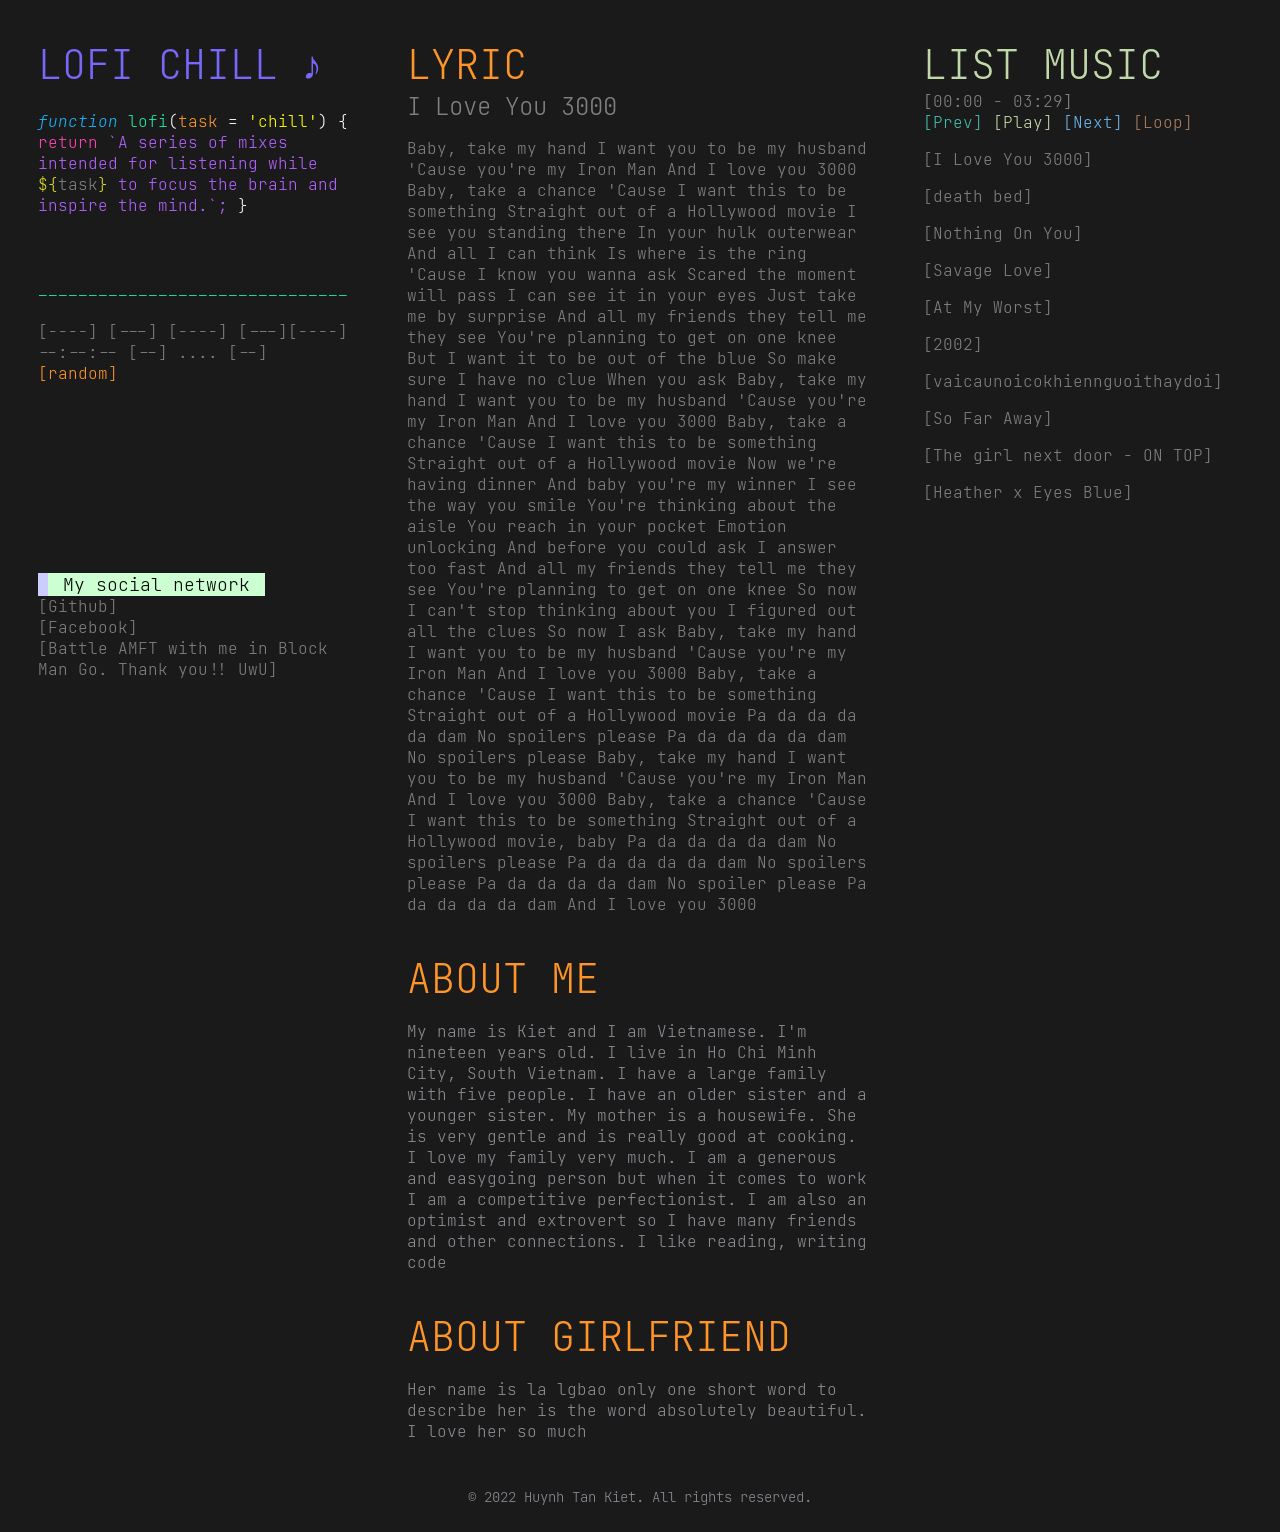
<file: index.html>
<!DOCTYPE html>
<html>
<head>
<link rel="stylesheet" href="CSS/color.css">
<style>
.screen{

display:inline-flex;
  height:100%;

}
.tab{
    margin:0;
    height:100%;
    padding:30px 20px;
    box-sizing: border-box;
    word-wrap: break-word;
    overflow: auto;
    overflow: -moz-scrollbars-none;
text-align:left;
}
.tabb{
   margin:0;
    height:100%;
    padding:30px 30px;
    box-sizing: border-box;
    word-wrap: break-word;
    overflow: auto;
    overflow: -moz-scrollbars-none;
}


.btn{
	font-family: inherit;
	font-weight: inherit;
	font-size: inherit;
	letter-spacing: inherit;
	padding: 0;
	margin: 0;
	background: transparent;
	border: none;


}
.btn1{
display: inline;
	font-family: inherit;
	
	font-size: inherit;
	padding: 0;
	margin: 0;
	background: transparent;
	border: none;
	outline: none;
	color:#808080;
}
.frame{
    width:auto;
    background-color: rgb(204, 255, 209);
    border-left:10px solid rgb(204, 204, 255);
    padding: 0 15px;
    color:rgb(60, 0, 95);
    margin-bottom:10px;
}
@font-face {
  font-family: myFirstFont;
  src: url(IBMPlexMono-Medium.ttf);
}
@font-face {
  font-family: yFirstFont;
  src: url(JetBrainsMono-ExtraLightItalic.ttf);
}
@font-face {
  font-family: FirstFont;
  src: url(JetBrainsMono-ExtraLight.ttf);
}
div {
  font-family: myFirstFont;
}
</style>
</head>
<body style="background-color:rgb(26,26,26);">
<div class="screen">
  <div class="tabb" style="width:30%;">
<span style = "color:rgb(119, 104, 251);font-family:FirstFont;font-size:40px">LOFI CHILL ♪</span> <br><br>
	<span style="color:#18b6ff;font-size:16px;font-family:yFirstFont;">function<span style="font-family: FirstFont;color:#1beb9e"> lofi<spans style="color:white;">(<span style="color:#ff9528;">task</span> = <span style="color:yellow">'chill'</span>)
	<span style="color:white;">{ <span style="color:#ff45b4;">return</span>
	<span style="color:#b462ff;">`A series of mixes intended for listening while
	<span style="color:#dddd25	;">${<span style="color:#808080;">task</span>}</span> to focus the brain and inspire the mind.`;
	</span>}
	<br>
	<br>
	<br>
	<br>
	<span  style="color:#1beb9e;">_______________________________</span> <br><br>
	<button class = "btn1">[----]</button> <button class = "btn1">[---]</button> <button class = "btn1">[----]</button> <button class = "btn1">[---]</button><button class = "btn1">[----]</button><br>
	<button class = "btn1">--:--:--</button> <button class = "btn1">[--]</button> <button class = "btn1">....</button> <button class = "btn1">[--]</button> <span class = "btn random tim">[random]</span> <br><br><br><br> <br><br><br><br><br><br>
	<span class="text-code frame" style="font-family: FirstFont;font-size:18px;color:black">My social network</span><br>
	<a style="text-decoration: none;"  class="func btnchar" href="https://github.com">[Github]</a> <br>
	<a style="text-decoration: none;" class="func btnchar"  href="https://www.facebook.com/unstoppable48">[Facebook]</a><br>
	<span style = "color:#808080;font-family:FirstFont;">[Battle AMFT with me in Block Man Go. Thank you!! UwU]</span> <br> <br><br>
</div>
 <div class="tab" style="width:40%;color:#8a8c92;font-family:FirstFont;">
<span style="font-size:40px;color:#ff9528;">LYRIC</span> <br>  <span style="font-size:24px;color:rgb(128,128,128);" class="char son-name"></span>
<p class="char eon-name"></p>
<br>
 <span style="font-size:40px;color:#ff9528;">ABOUT ME</span>
<p>My name is Kiet and I am Vietnamese. I'm nineteen years old. I live in Ho Chi Minh City, South Vietnam. I have a large family with five people.
 I have an older sister and a younger sister. My mother is a housewife. She is very gentle and is really good at cooking. 
 I love my family very much. I am a generous and easygoing person but when it comes to work I am a competitive perfectionist.
  I am also an optimist and extrovert so I have many friends and other connections. I like reading, writing code</p> <br>
  <span style="font-size:40px;color:#ff9528;">ABOUT GIRLFRIEND</span><br>
  <p>Her name is la lgbao only one short word to describe her is the word absolutely beautiful. I love her so much</p>

  
</div>
  <div class="tabb" style="width:30%;font-family:FirstFont;color:#c1d9a9;">
          <span style="font-size:40px;">LIST MUSIC</span>
          <div style="font-family:FirstFont;color:#8a8c92;" class="music-content">

            <audio id="audio"></audio>
            <span>[</span><span class="char current-time">00:00</span> <span class="char">- </span><span class="char duration-time"></span><span>]</span><br>
            <button class="struct btnstruct back btn">[Prev]</button> <button class="buoi btnfunc play-song btn" >[Play]</button> <button class="name btn btnname forward">[Next]</button> <button class="str btn btnstr loop">[Loop]</button>
          </div>

          <button style="font-family:FirstFont;text-align:left" class="list-song btn">
          </button>	
        </div>
      </div>
    </div>
</div>
</div>


<span style = "color:#8a8c92;	;;font-family:FirstFont;font-size:14px"><center>© 2022 Huynh Tan Kiet. All rights reserved.<center>	</span> <br> 
<script src="JS/script.js"></script>
 <script src="JS/MusicPlayer.js"></script>
    <script src="JS/BoxPlayer.js"></script>
</body>
</html>
</file>
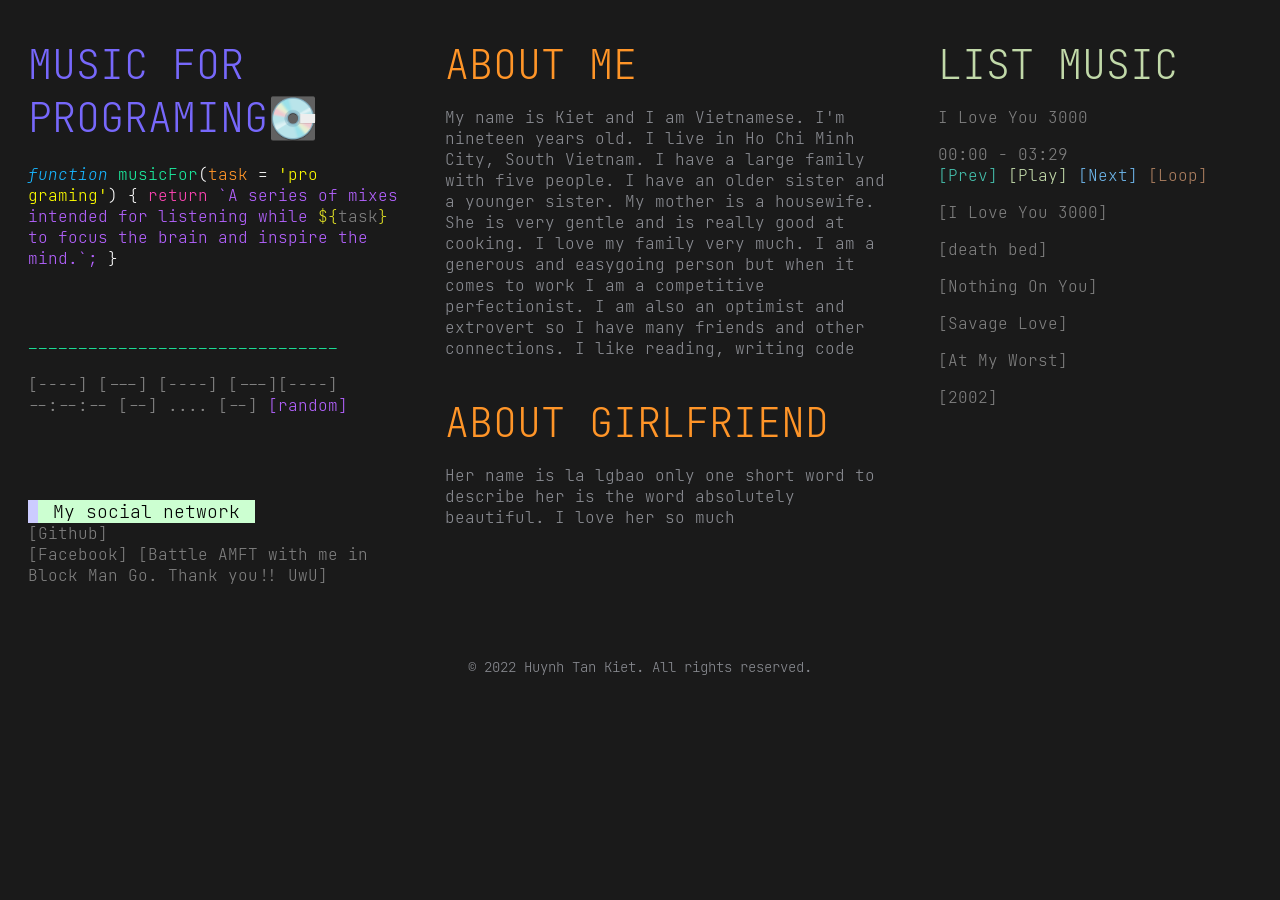
<file: htmls/index.html>
<!DOCTYPE html>
<html>
<head>
<link rel="stylesheet" href="CSS/color.css">
<style>
.screen{

display:inline-flex;
  height:100%;

}
.tab{
    margin:0;
    height:100%;
    padding:30px 20px;
    box-sizing: border-box;
    word-wrap: break-word;
    overflow: auto;
    overflow: -moz-scrollbars-none;
    -ms-overflow-style: none;
}
.tabb{
    margin:0;
    height:100%;
    padding:30px 20px;
    box-sizing: border-box;
    word-wrap: break-word;
    overflow: auto;
    overflow: -moz-scrollbars-none;
    -ms-overflow-style: none;
text-align:center;
}


.btn{
display: inline;
	font-family: inherit;
	font-weight: inherit;
	font-size: inherit;
	letter-spacing: inherit;
	padding: 0;
	margin: 0;
	background: transparent;
	border: none;
	outline: none;
	color: #898989;

}
.frame{
    width:auto;
    background-color: rgb(204, 255, 209);
    border-left:10px solid rgb(204, 204, 255);
    padding: 0 15px;
    color:rgb(60, 0, 95);
    margin-bottom:10px;
}
@font-face {
  font-family: myFirstFont;
  src: url(IBMPlexMono-Medium.ttf);
}
@font-face {
  font-family: yFirstFont;
  src: url(JetBrainsMono-ExtraLightItalic.ttf);
}
@font-face {
  font-family: FirstFont;
  src: url(JetBrainsMono-ExtraLight.ttf);
}
div {
  font-family: myFirstFont;
}
</style>
</head>
<body style="background-color:rgb(26,26,26);">
<div class="screen">
  <div class="tab" style="width:33%;">
<span style = "color:rgb(119, 104, 251);font-family:FirstFont;font-size:40px">MUSIC FOR PROGRAMING💽</span> <br><br>
	<span style="color:#18b6ff;font-size:16px;font-family:yFirstFont;">function<span style="font-family: FirstFont;color:#1beb9e"> musicFor<spans style="color:white;">(<span style="color:#ff9528;">task</span> = <span style="color:yellow">'pro<br>graming'</span>)
	<span style="color:white;">{ <span style="color:#ff45b4;">return</span>
	<span style="color:#b462ff;">`A series of mixes intended for listening while
	<span style="color:#dddd25	;">${<span style="color:#808080;">task</span>}</span> to focus the brain and inspire the mind.`;
	</span>}
	<br>
	<br>
	<br>
	<br>
	<span  style="color:#1beb9e;">_______________________________</span> <br><br>
	<button class = "btn">[----]</button> <button class = "btn">[---]</button> <button class = "btn">[----]</button> <button class = "btn">[---]</button><button class = "btn">[----]</button><br>
	<button class = "btn">--:--:--</button> <button class = "btn">[--]</button> <button class = "btn">....</button> <button class = "btn">[--]</button> <button class = "btn" style="color:#b462ff;">[random]</button> <br><br><br><br> <br>
	<span class="text-code frame" style="font-family: FirstFont;font-size:18px;color:black">My social network</span><br>
	<a style="text-decoration: none;"  class="func btnchar href="https://github.com">[Github]</a> <br>
	<a style="text-decoration: none;" class="func btnchar  href="https://www.facebook.com/unstoppable48">[Facebook]</a>
	<span style = "color:#808080;font-family:FirstFont;">[Battle AMFT with me in Block Man Go. Thank you!! UwU]</span> <br> <br><br>
</div>
 <div class="tab" style="width:39%;color:#8a8c92;font-family:FirstFont;">
 <span style="font-size:40px;color:#ff9528;">ABOUT ME</span>
<p>My name is Kiet and I am Vietnamese. I'm nineteen years old. I live in Ho Chi Minh City, South Vietnam. I have a large family with five people.
 I have an older sister and a younger sister. My mother is a housewife. She is very gentle and is really good at cooking. 
 I love my family very much. I am a generous and easygoing person but when it comes to work I am a competitive perfectionist.
  I am also an optimist and extrovert so I have many friends and other connections. I like reading, writing code</p> <br>
  <span style="font-size:40px;color:#ff9528;">ABOUT GIRLFRIEND</span><br>
  <p>Her name is la lgbao only one short word to describe her is the word absolutely beautiful. I love her so much</p>

  
</div>
  <div class="tab" style="width:25%;font-family:FirstFont;color:#c1d9a9;">
          <span style="font-size:40px;">LIST MUSIC</span>
          <div style="font-family:FirstFont;color:#8a8c92;" class="music-content">
            <audio id="audio"></audio>
            <p class="char song-name"></p>
            <span class="char current-time">00:00</span> <span class="char">-</span> <span class="char duration-time"></span><br>
            <span class="struct btnstruct back">[Prev]</span> <span class="buoi btnfunc play-song" >[Play]</span> <span class="name btnname forward">[Next]</span> <span class="str btnstr loop">[Loop]</span>
          </div>

          <div style="font-family:FirstFont;" class="list-song">
          </div>	
        </div>
      </div>
    </div>
</div>
</div>


<span style = "color:#8a8c92;	;;font-family:FirstFont;font-size:14px"><center>© 2022 Huynh Tan Kiet. All rights reserved.<center>	</span> <br> 
<script src="JS/script.js"></script>
    <script src="JS/MusicPlayer.js"></script>
    <script src="JS/BoxPlayer.js"></script>
</body>
</html>
</file>
<file: CSS/color.css>
.name{
    color:#6eb6eb;
}
.gtay{
color: #808080;
}
.gtay:hover{
background-color:#808080;
    color:black;

}
.btnname:hover{
    background-color:#6eb6eb;
    color:black;
}
.tim{
color:#ff9528;
}
.tim:hover{
background-color:#b462ff;
color:black;
}
.cmt{
    color:#53a347;
}

.btncmt:hover{
    background-color:#53a347;
    color:black;
}

.return{
    color:#bc95df;
}

.btnreturn{
    color:#bc95df;
    color:black;
}

.str{
    color:#ab7e5f;
}

.btnstr:hover{
    background-color:#ab7e5f;
    color:black;
}
.buoi{
color:#c1d9a9;
}
.char{
    color:#808080;
}

.btnchar:hover{
    background-color:#808080;
    color:black;
}

.func{
    color:#808080;
}

.btnfunc:hover{
    background-color:#c1d9a9;
    color:black;
}

.struct{
    color:#45bfac;
}

.btnstruct:hover{
    background-color:#45bfac;
    color:black;
}

.old-type{
    color:#4a94d2;
}

.btnold-type:hover{
    background-color:#4a94d2;
    color:black;
}
</file>
<file: htmls/CSS/color.css>
.name{
    color:#6eb6eb;
}
.gtay{
color: #808080;
}
.gtay:hover{
background-color:#808080;
    color:black;

}
.btnname:hover{
    background-color:#6eb6eb;
    color:black;
}

.cmt{
    color:#53a347;
}

.btncmt:hover{
    background-color:#53a347;
    color:black;
}

.return{
    color:#bc95df;
}

.btnreturn{
    color:#bc95df;
    color:black;
}

.str{
    color:#ab7e5f;
}

.btnstr:hover{
    background-color:#ab7e5f;
    color:black;
}
.buoi{
color:#c1d9a9;
}
.char{
    color:#808080;
}

.btnchar:hover{
    background-color:#808080;
    color:black;
}

.func{
    color:#808080;
}

.btnfunc:hover{
    background-color:#c1d9a9;
    color:black;
}

.struct{
    color:#45bfac;
}

.btnstruct:hover{
    background-color:#45bfac;
    color:black;
}

.old-type{
    color:#4a94d2;
}

.btnold-type:hover{
    background-color:#4a94d2;
    color:black;
}
</file>
